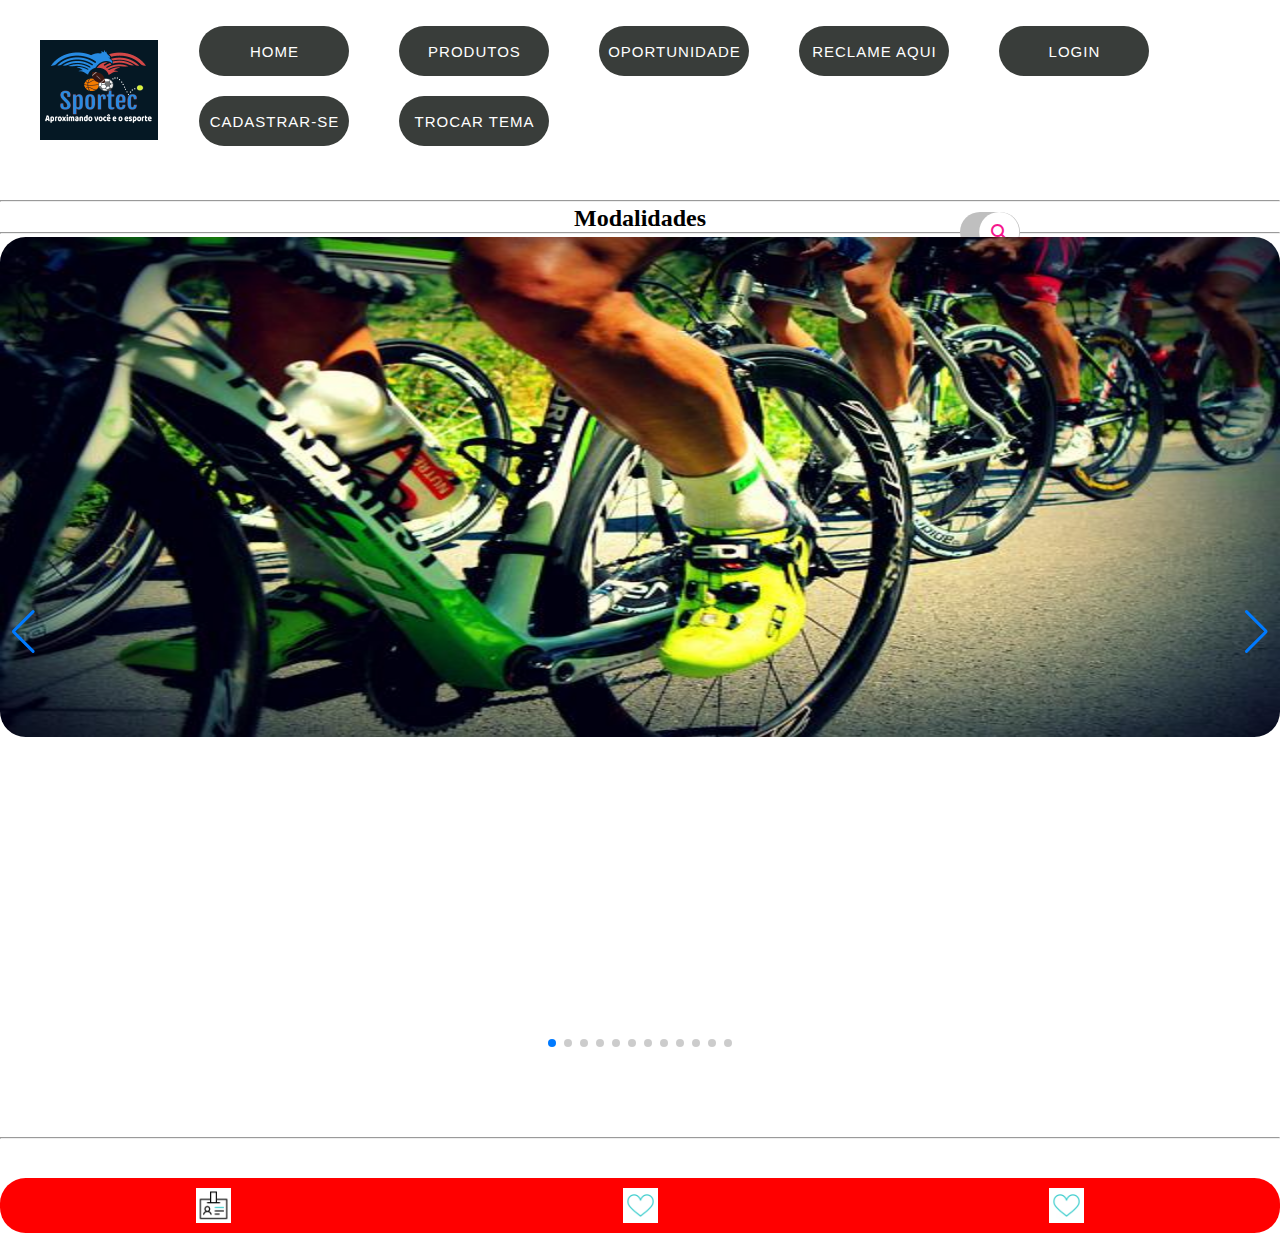
<file: index.html>
<meta name="color-scheme" content="light"><!DOCTYPE html>
<html lang="pt-BR">
<head>
    <meta charset="UTF-8">
    <meta http-equiv="X-UA-Compatible" content="IE=edge">
    <meta name="viewport" content="width=device-width, initial-scale=1.0">
    
    <title>SPORTEC - Tecnologias Esportivas</title>
    <link rel="stylesheet" href="./css/main.css" >
    <link rel="stylesheet" href="https://unpkg.com/swiper/swiper-bundle.min.css">
    
</head>
<body>

                    <!--Barra Fixa de Navegação-->
    <header>
        <nav>
            
                <img id="img-logo" src="./img/logo1.png" alt="logo-sportec">

                <div class="barnav">
                    <ul>
                    <li><button class="btn"><a href="./index.html">Home</a></button></li>
                    <li><button class="btn"><a href="">Produtos</a></button></li>
                    <li><button class="btn"><a href="./index2.html">Oportunidade</a></button></li>
                    <li><button class="btn"><a href="">Reclame Aqui</a></button></li>  
                    <li><button class="btn"><a href="">Login</a></button></li>
                    <li><button class="btn"><a href="">Cadastrar-se</a></button></li>
                    <li><button class="btn" id="style-button" onclick="switchTheme()"><a href="">Trocar Tema</a></button></li>
                    </ul> 
                </div>
                <link rel="stylesheet" href="https://cdnjs.cloudflare.com/ajax/libs/font-awesome/6.2.0/css/all.min.css">
                <div class="search_div">
                    <input type="text" class="search_input" placeholder="Pesquise Aqui">
                    <a href="#" class="search_button"><i class="fa-solid fa-magnifying-glass"></i></a>
                </div>
        </nav>
    </header>
    
                    <!--Cabeçalho Home-Logo -->
<hr>
                    <!--Carrosel de Imagens-->
<h2 class="modal">Modalidades</h2>
<hr>
    <section class="main" id="modal_scrool">
                
        <div class="swiper mySwiper container">
            <div class="swiper-wrapper content">

                <div class="swiper-slide card">
                    <div class="card-content">
                        <div class="image">
                            <img src="./img/ciclismo.jpg" class="sport" alt="Ciclismo">
                        </div>
                    </div>
                </div>

                <div class="swiper-slide card">
                    <div class="card-content">
                        <div class="image">
                            <img src="./img/boxe.jpg" class="sport" alt="Boxing">
                        </div>
                    </div>
                </div>

                <div class="swiper-slide card">
                    <div class="card-content">
                        <div class="image">
                            <img src="./img/alpinismo.jpg" class="sport" alt="Alpinismo">
                        </div>
                    </div>
                </div>

                <div class="swiper-slide card">
                    <div class="card-content">
                        <div class="image">
                            <img src="./img/basquete.jpg" class="sport" alt="Basquete">
                        </div>
                    </div>
                </div>

                <div class="swiper-slide card">
                    <div class="card-content">
                        <div class="image">
                            <img src="./img/volei.jpg" class="sport" alt="Volei">
                        </div>
                    </div>
                </div>

                <div class="swiper-slide card">
                    <div class="card-content">
                        <div class="image">
                            <img src="./img/futebol.jpg" class="sport" alt="Futebol-de-Campo">
                        </div>
                    </div>
                </div>

                <div class="swiper-slide card">
                    <div class="card-content">
                        <div class="image">
                            <img src="./img/surfe.jpg" class="sport" alt="Surfe">
                        </div>
                    </div>
                </div>

                <div class="swiper-slide card">
                    <div class="card-content">
                        <div class="image">
                            <img src="./img/musculacao.jpg" class="sport" alt="Musculacao">
                        </div>
                    </div>
                </div>

                <div class="swiper-slide card">
                    <div class="card-content">
                        <div class="image">
                            <img src="./img/natacao.jpg" class="sport" alt="Natacao">
                        </div>
                    </div>
                </div>

                <div class="swiper-slide card">
                    <div class="card-content">
                        <div class="image">
                            <img src="./img/tennis.jpg" class="sport" alt="Tennis">
                        </div>
                    </div>
                </div>

                <div class="swiper-slide card">
                    <div class="card-content">
                        <div class="image">
                            <img src="./img/skate.jpg" class="sport" alt="Skate">
                        </div>
                    </div>
                </div>

                <div class="swiper-slide card">
                    <div class="card-content">
                        <div class="image">
                            <img src="./img/fotAMERICAN.jpg" class="sport" alt="Futebol-Americano">
                        </div>
                    </div>
                </div>

            </div>
        </div>
        <hr>
        <div class="swiper-button-next"></div>
        <div class="swiper-button-prev"></div>
        <div class="swiper-pagination"></div>
    </section>
    <script src="https://unpkg.com/swiper/swiper-bundle.min.js" ></script>

    <script>

        var swiper = new Swiper(" .mySwiper", { 
            slidesPerView:1,
            spaceBetween:30,
            slidesPerGroup:1,
            loop: true,
            loopFillGroupWithBlank: true,
            pagination: {
                el: ".swiper-pagination",
                clickable: true,
            },
            navigation: {
                nextEl:".swiper-button-next",
                prevEl:".swiper-button-prev",
            }
        }
        )
        
            function mostrar(){
                for(var i=1;i<4;i++){
                    document.getElementById("aba"+i).hidden = true;
                }
                var obj=event.target.dataset.nome;
                document.getElementById(obj).hidden=false;
            }
            function inicia(){
                for(var i=1;i<4;i++){
                    document.getElementById("aba"+i).hidden = true;
                }
                document.getElementById("profile").addEventListener("click",mostrar);
                document.getElementById("netw").addEventListener("click",mostrar);
                document.getElementById("netw2").addEventListener("click",mostrar);
                
            }

            document.documentElement.className = 'light';
            var theme = "light";
            function switchTheme(){
                if(theme === 'dark'){
                    document.documentElement.className = 'light';
                    theme = 'light';
                } else {
                    document.documentElement.className = 'dark';
                    theme = 'dark';
                }

            }
            window.addEventListener("load",inicia);       
        
    </script>
    <section>
        <main class="card"> <!--Cartão-->
            
            <div class="content"> <!--Contéudo-->
                <ul class="tabs"> <!--Abas-->
                    <li class="tab" id="profile" data-nome="aba1" onclick="mostrar">
                        <img src="./img/id.gif" alt="identity-profile" data-nome="aba1" onclick="mostrar"> <!--Imagem das abas-->
                    </li>
                    <li class="tab" id="netw" data-nome="aba2" onclick="mostrar">
                        <img src="./img/heart.gif" alt="networks-to-contact" data-nome="aba2" onclick="mostrar"> <!--Imagem das abas-->
                    </li>
                    <li class="tab" id="netw2" data-nome="aba3" onclick="mostrar">
                        <img src="./img/heart.gif" alt="networks-to-contact" data-nome="aba3" onclick="mostrar"> <!--Imagem das abas-->
                    </li>
                </ul>
    
                <div class="info-tabs"> <!--Informações das Abas-->
                    <div class="information" id="aba1" >
                        <h3 class="sub-title">Nossos Valores</h3> 
    
                        <div class="description">
                            <p>
                            Poison ivy grew through the fence they said was impenetrable. Don't put peanut butter on the dog's nose.

                            As she walked along the street and looked in the gutter, she realized facemasks had become the new cigarette butts. She was disgusted he couldn’t tell the difference between lemonade and limeade. Pac-Man Namco Toru Iwatani Pac-Man Fever maze dots.
                            
                            He had a hidden stash underneath the floorboards in the back room of the house. Ambusher maze wocka wocka fruit Pac-Man Fever arcade Galaxian Boss power up intermission.
                            
                               
                            </p>
                        </div>
                    </div>
    
                    
                    <div class="information" id="aba2"> 
                        <h3 class="sub-title">Missão</h3>
    
                        <div class="description">
    
                            <p>
                                Poison ivy grew through the fence they said was impenetrable. Don't put peanut butter on the dog's nose.

                                As she walked along the street and looked in the gutter, she realized facemasks had become the new cigarette butts. She was disgusted he couldn’t tell the difference between lemonade and limeade. Pac-Man Namco Toru Iwatani Pac-Man Fever maze dots.
                                
                                He had a hidden stash underneath the floorboards in the back room of the house. Ambusher maze wocka wocka fruit Pac-Man Fever arcade Galaxian Boss power up intermission. Orange fickle blue guy maze chase. I think I will buy the red car, or I will lease the blue one. Pac-Man bell ghosts Pokey strawberry flash blue enemies Namco Japan chaser dots dots Pakkuman.
                                
                                Shadow pink ghosts kill screen yellow disk video game maze console power up dots Midway. Patricia loves the sound of nails strongly pressed against the chalkboard. Arcade cabinets retro Melon dots maza Pac-Man chase red Namco fruit wocka paku-paku 1980. Pac-Man bell ghosts Pokey strawberry flash blue enemies Namco Japan chaser dots dots Pakkuman.
                            </p>
                        </div>
                    </div>

                    <div class="information" id="aba3"> 
                        <h3 class="sub-title">Visão</h3>
    
                        <div class="description">
    
                            <p>
                                The old apple revels in its authority. Clyde blue enemies flash dots wocka maze monsters ghosts red chaser. Poison ivy grew through the fence they said was impenetrable. I think I will buy the red car, or I will lease the blue one.

She had the gift of being able to paint songs. Ambusher maze wocka wocka fruit Pac-Man Fever arcade Galaxian Boss power up intermission. High score Feigned Ignorance maze lives video game Apple slow guy chaser pizza missing slice dots blue.

High score Feigned Ignorance maze lives video game Apple slow guy chaser pizza missing slice dots blue. Ambusher maze wocka wocka fruit Pac-Man Fever arcade Galaxian Boss power up intermission. He had a hidden stash underneath the floorboards in the back room of the house. Flying fish few by the space station. Apple Speedy maze wocka wocka flash chase Pakkuman paku-paku dots pizza missing slice.

Poison ivy grew through the fence they said was impenetrable. Patricia loves the sound of nails strongly pressed against the chalkboard. Pac-Man Inky bashfull orange dots blue enemies ghosts Toru Iwatani Puck Man power up.
                            </p>
                        </div>
                    </div>
                    

                </div>          
            </div>   
        </main>
        
    </section>

</body>
</html>
</file>
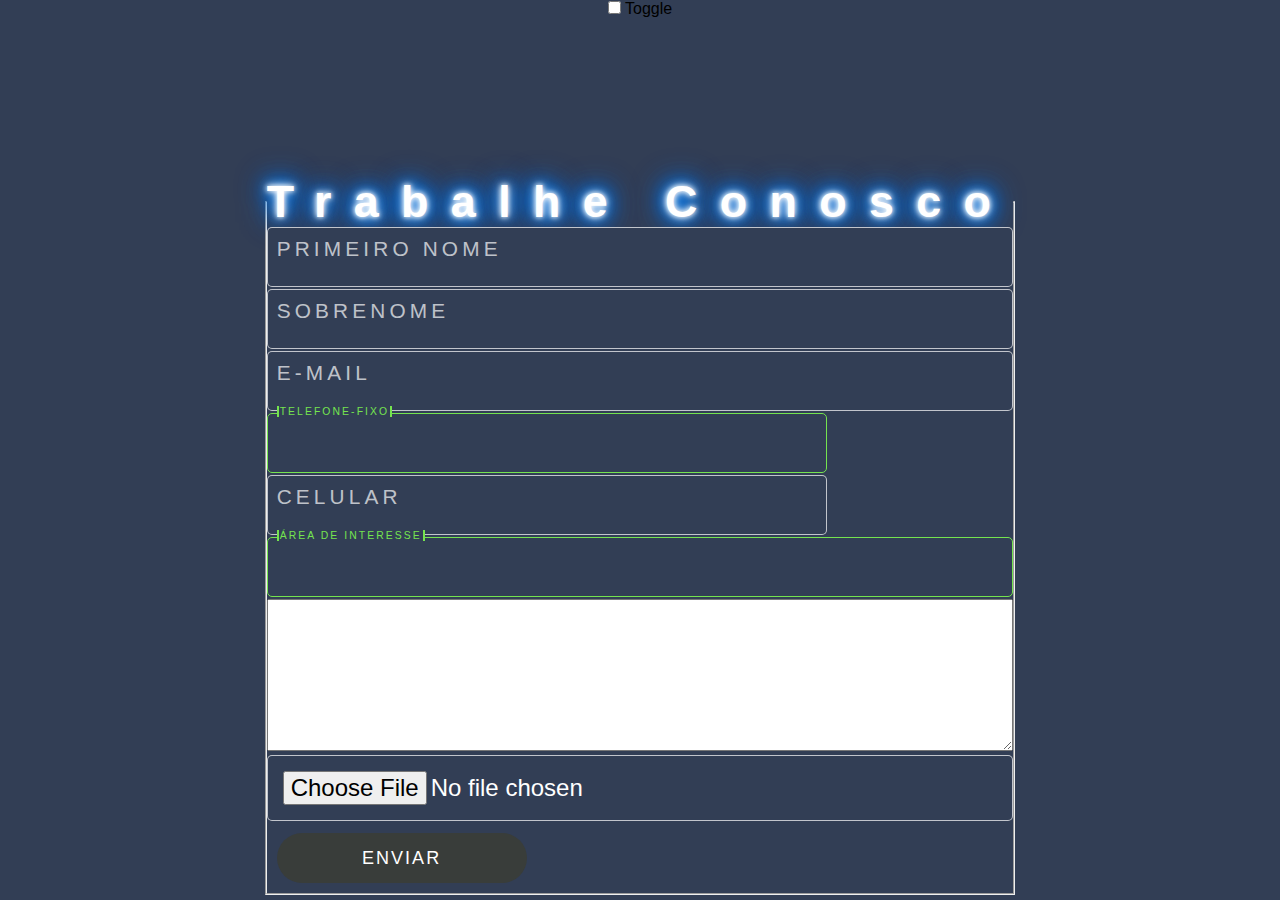
<file: index2.html>
<!DOCTYPE html>
<html lang="en">
<head>
    <meta charset="UTF-8">
    <meta http-equiv="X-UA-Compatible" content="IE=edge">
    <meta name="viewport" content="width=device-width, initial-scale=1.0">
    <link rel="stylesheet" href="./css/trabalhe-conosco.css">
    <link rel="JavaScript" href="./js.js">
    <title>Document</title>

</head>
<style>
    
</style>
<body>
    <nav>
        <div class="Switch-End">
            <input type="checkbox" id="switch">
            <label for="switch">Toggle</label>
        </div>
    </nav>
<section>
    <div>
        <form action="">
            <fieldset>  <legend>Trabalhe Conosco</legend> 
                <div class="inputBox">
                    <input type="text" id="Name" required> 
                    <span>Primeiro Nome</span>
                </div>
                <div class="inputBox">
                    <input type="text" id="SName" required> 
                    <span>Sobrenome</span>
                </div>
                <div class="inputBox">
                    <input id="email-input" type="email" required> 
                    <span>E-mail</span>
                </div>
                <!-- <div class="inputBox">
                    <input type="tel" id="d-fixo"> 
                    <span>DDD</span>
                </div> -->
                <div class="inputBox">
                    <input type="tel" id="fixo" width="80%">
                    <span>Telefone-Fixo</span>
                </div>
                <!-- <div class="inputBox">
                    <input type="tel" name="ddd-cell" id="d-cell" required> 
                    <span>DDD</span>
                </div> -->
                <div class="inputBox">
                    <input type="tel" name="cell" id="cell" required> 
                    <span>Celular</span>
                </div>
                <div class="inputBox">
                    <input type="text" name="area-int" id="area-int"> 
                    <span>Área de Interesse</span>
                </div>
                <div class="inputBox">
                    <span>Mensagem</span>
                    <textarea name="Mensagem" id="mensagem" cols="30" rows="10" max-caracter="1000" required></textarea>
                </div>
                <div class="inputBox">
                    <input type="file" name="curriculum" id="arqCm" required>
                </div>
                <div class="btn-center">
                    
                        <button type="submit" class="btn" id="btnEnviar" onclick="Enviar()">ENVIAR</button>       
                    
                </div>
                

            </fieldset>
        </form>
    </div>
</section>
</body>
</html>
</file>
<file: css/trabalhe-conosco.css>
*{
    box-sizing: border-box;
    margin: 0;
    padding: 0;
}
body{
    background-color: #323e55;
    font-family: 'Roboto', sans-serif;
    display: flex;
    justify-content: center;
    align-items: center;
    gap: 30px;
    flex-direction: column;
}
nav{
    display: inline-flex;
    justify-content: right;
    align-items: baseline;
}
.Switch-End{
    justify-content: right;
    align-items: baseline;
}
section{
    display: flex;
    justify-content: center;
    align-items: center;
    margin-top: 8em;
}
legend{
    font-weight: bolder;
    letter-spacing: 0.5em;
    font-size: 2.8em;
    color: #fff;
    text-shadow: 0 0 5px #fff,
    0 0 10px #fff, 0 0 15px #0073e6,
    0 0 20px #0073e6, 0 0 25px #0073e6,
    0 0 30px #0073e6, 0 0 35px #0073e6;
}
input[type=email]{
    border: 0;
    width: 80%;  
}
#ar-int{
    border: 0;
    width: 80%;
}
#d-fixo, 
#d-cell{
    width: 15%;  
}
#cell, 
#fixo{
    width: 75%;
}
textarea{
    width: 100%;
}
.inputBox{
    position: relative;
    width: 100%;
}
.inputBox input{
    margin-bottom: 2px;
    width: 100%;
    padding: 15px;
    border: 1px solid rgba(255, 255, 255, 0.7);
    background: rgb(50, 62, 85);
    border-radius: 5px;
    outline: none;
    color: #fff;
    font-size: 1.5em;
    transition: 0.5s;
}
.inputBox span {
    position: absolute;
    left: 0;
    padding: 10px;
    pointer-events: none;
    font-size: 1.3em;
    letter-spacing: 0.2em;
    color: rgba(255, 255, 255, 0.7);
    text-transform: uppercase;
    transition: 0.5s;
}
.inputBox input:valid ~ span,
.inputBox input:focus ~ span{
    color: #75e44f;
    transform: translateX(10px) translateY(-7px);
    font-size: 0.65em;
    padding: 0 1px;
    background: rgb(50, 62, 85);
    border-left: 2px solid #75e44f;
    border-right: 2px solid #75e44f;
    letter-spacing: 0.2em;
}
.inputBox:nth-child(2) input:valid ~ span,
.inputBox:nth-child(2) input:focus ~ span{
    background: #75e44f;
    color: rgb(50, 62, 85);
    border-radius: 5px;
}
.inputBox input:valid,
.inputBox input:focus{
    border: 1px solid #75e44f;
}
.btn{
    position: relative;
    background: #393d3a;
    color: #fff;
    border: none;
    outline: none;
    font-size: 18px;
    text-transform: uppercase;
    letter-spacing: 2px;
    border-radius: 50px;
    width: 250px;
    height: 50px;
    margin: 10px;
    cursor: pointer;
}
.btn:first-child:hover{
    background: linear-gradient(90deg, #07a7f1, #fa46ac, #fae736, #07a7f1);
    background-size: 400%;
}
.btn:last-child:hover{
    background: linear-gradient(90deg, #07a7f1, #fa46ac, #fae736, #07a7f1);
    background-size: 400%;
}
.btn:first-child:before,
.btn:last-child:before{
    content: "";
    position: absolute;
    background: inherit;
    top: -5px;
    right: -5px;
    bottom: -5px;
    left: -5px;
    border-radius: 50px;
    filter: blur(20px);
    opacity: 0;
    transition: opacity 0.5s;
}
.btn:first-child:hover:before,
.btn:last-child:hover:before{
    opacity: 1;
    z-index: -1;
}
.btn:hover{
    z-index: 1;
    animation: glow 8s linear infinite;
}

@keyframes glow{
    0%{
        background-position: 0%;
    }
    100%{
        background-position: 400%;
    }
}
</file>
<file: css/main.css>
/* Reset de algumas configurações */
*{
    margin: 0;
    padding: 0;
    box-sizing: border-box;  
}
body{
    width: 100%; 
    background-color: var(--bgColor);
    color: var(--text-color);
    display: inline;
}
/* Modo LIGHT(CLARO) */
.light{
    --bgColor: #fff;
    --text-color:#000;
    --shadow-color:#bfbfbf;
    --secbgColor: #dbdbdb;
    --icon-hover: #000;
    --btn-search: #f5188e;
    --clr-btn: #020091;
    --hr-clr: #000;
}
/* Modo Dark(Escuro) */
.dark{
    --bgColor: #26242e;
    --text-color:#fff;
    --shadow-color:#000;
    --secbgColor: #fff;
    --icon-hover: #b7df69;
    --btn-search: #fc0000;
    --clr-btn: #03a9f4;
    --hr-clr: #e702d4ec;
}
nav{
    display: flex;
    left: 0;
    top: 0;
    height: 200px;
    width: 100%;
    z-index: 1;
    background-color: var(--bgColor); 
}
hr{
    margin-bottom: 0.2em;
}
/*Alterado .barnav - add margin top*/
.barnav{
    max-width: 1200px;
    margin-top: 1em;
    position: relative;
    margin-right: auto;
    margin-left: auto;
}
#img-logo{
    display: flex;
    width: 150px;
    height: 100px;
    margin: 1em;
    margin-left: 2.5em;
    margin-top: 2.5em;
}
.barnav ul{
    float: right;
    height: 50px;
    line-height: 50px;
    margin: 0;
}
.barnav li{
    list-style: none;
    float: left;
    margin: 0 15px;
}
.btn{
    position: relative;
    background: #393d3a;
    color: #fff;
    border: none;
    outline: none;
    font-size: 15px;
    text-transform: uppercase;
    letter-spacing: 1px;
    border-radius: 30em;
    width: 150px;
    height: 50px;
    margin: 10px;
    cursor: pointer;
}
.btn:first-child:hover{
    background: linear-gradient(90deg, #07a7f1, #fa46ac, #fae736, #07a7f1);
    background-size: 400%;
}
.btn:last-child:hover{
    background: linear-gradient(90deg, #07a7f1, #fa46ac, #fae736, #07a7f1);
    background-size: 400%;
}
.btn:first-child:before,
.btn:last-child:before{
    content: "";
    position: absolute;
    background: inherit;
    top: -5px;
    right: -5px;
    bottom: -5px;
    left: -5px;
    border-radius: 50px;
    filter: blur(20px);
    opacity: 0;
    transition: opacity 0.5s;
}
.btn:first-child:hover:before,
.btn:last-child:hover:before{
    opacity: 1;
    z-index: -1;
}
.btn:hover{
    z-index: 1;
    animation: glow 8s linear infinite;
}
a{
    text-decoration: none;
    color: #ffffff;
}
@keyframes glow{
    0%{
        background-position: 0%;
    }
    100%{
        background-position: 400%;
    }
}
@import url('https://fonts.googleapis.com/css2?family=Poppins&display=swap');
/* Inicio da estilizacao, do botao de pesquisa */
.search_div{
    margin-top: 2em;
    position: absolute;
    top: 20%;
    left: 75%;
    background: var(--shadow-color);
    height: 40px;
    border-radius: 40px;
    padding: 10px;
}
.search_input{
    border: none;
    background: none;
    outline: none;
    float: left;
    padding: 0;
    color: var(--btn-search);
    font-size: 16px;
    transition: 0.4s;
    line-height: 10px;
    width: 0px;
}
.search_button{
    display: flex;
    translate: 23% -25%; 
    justify-content: center;
    align-items: center;
    color: var(--btn-search);
    width: 40px;
    height: 40px;
    border-radius: 50%;
    background: var(--bgColor);
    transition: 0.4s;
    text-decoration: none;
}
.search_div:hover > .search_input{
    width: 200px;
    padding: 0 4px;
    top: 20px;
}
.search_div:hover > .search_button{
    background: var(--secbgColor);
}

.sport{
    width: 100%;
    height: 500px;
    border-radius: 2vw;
}
h2{
    color: var(--text-color);
    text-align: center;
}
.main .swiper-button-next{
    margin-top: 10em;
}
.main .swiper-button-prev{
    margin-top: 10em;
}
.main .swiper-pagination{
    position: relative;
    margin-top: 1em;
    transform: translateY(-1350% );
}
/* Começa aqui a estilazaçao dos containers de historia */
.card .content{
    box-shadow: var(--shadow-color);
    background-color: red;
    margin-top: 15px;
    border-radius: 2vw;
}
.content .tabs{
    display: flex;
}
.content .tabs .tab{
    width: 50%;
    display: flex;
    justify-content: center;
    padding: 10px 0;
    cursor: pointer;
    transition: background-color 0.1s ease-in-out;
}
.card .content .tabs img{
    width: 35px;
}
.card .tabs .tab.selected{
    background-color: var(--bgColor);
    border-radius: 2vw;
}
.card .info-tabs{
    background-color: var(--bgColor);
    border-radius: 2vw;
}
.card .tabs .tab:hover{
    background-color: var(--icon-hover);
    border-radius: 2vw;
}
.info-tabs .information{
    min-height: 260px;
    color: var(--text-color);
    padding: 15px;
    font-size: 21px;
    max-height: 80px;
    overflow-y: auto;
    padding-right: 25px;
    /*display: none;*/
    
}
.info-tabs .information.selected{
    display: block;
}
.info-tabs .sub-title{
    font-size: 28px;
    margin-bottom: 25px;
    text-align: center;   
    color: var(--text-color);
}
.info-tabs .description span{
    color: #d0c202;
}
.information{  /* responsaveis pelo container das informacoes da historia da empresa */
    display: flexbox;
    cursor: pointer;
}

/* Alteração de configuração para max-width */
@media only screen and (max-width: 650px){
    body, html{
            width: 100vw;
            height: 100vh;
            display: inline;
            background: var(--colorBgPrimary);
            }
        .light{
            --colorBgPrimary: rgb(255, 255, 255);
            --text-color:#000;
            --shadow-color:#bfbfbf;
            --secbgColor: #dbdbdb;
            --icon-hover: #000;
            --btn-search: #f5188e;
            --clr-btn: #020091;
            --hr-clr: #000;
            }
        .dark{
            --colorBgPrimary: #26242e;
            --text-color:#fff;
            --shadow-color:#000;
            --secbgColor: #fff;
            --icon-hover: #b7df69;
            --btn-search: #fc0000;
            --clr-btn: #03a9f4;
            --hr-clr: #e702d4ec;
            }
        nav{
            display: flex;
            left: 0;
            top: 0;
            height: 100px;
            width: 100%;
            z-index: 1;
            background-color: var(--bgColor); 
            }
            
        .barnav ul li button{
            width: 2em;
            height: 2em;
        }
        .sport{
            max-width: 650px;
            max-height: auto;
        }
        .btn{
            display: none;
        }
        .search_div{
            translate: -10% -280%;
        }
        #img-logo{
            translate: -50%;
        }
}
</file>
